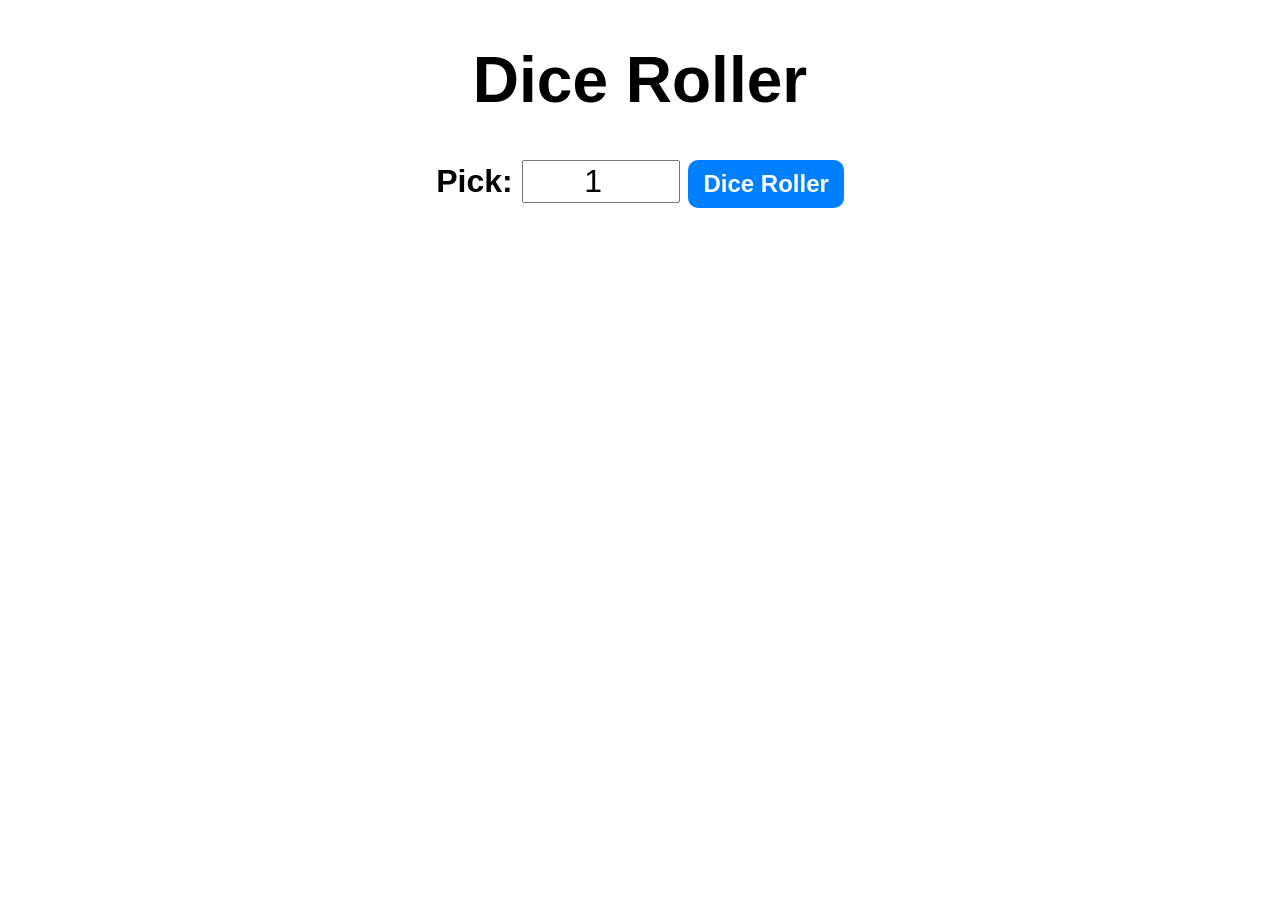
<file: index.html>
<!DOCTYPE html>
<html lang="en">
<head>
    <meta charset="UTF-8">
    <meta name="viewport" content="width=device-width, initial-scale=1.0">
    <title>Dice Roller Website</title>
    <link rel="stylesheet" href="DiceRoller.css">
</head>
<body>
    <div id="container">
        <h1>Dice Roller</h1>
        <label for="userInput">Pick:</label>
        <input type="number" value="1" min="1" id="userInput">
        <button type="button" onclick="runRollBtn()">Dice Roller</button>
        <div id="diceTotal"></div>
        <div id="diceResult"></div>        
        <div id="diceImages"></div>
    </div>
    <script src="DiceRoller.js"></script>
</body>
</html>
</file>
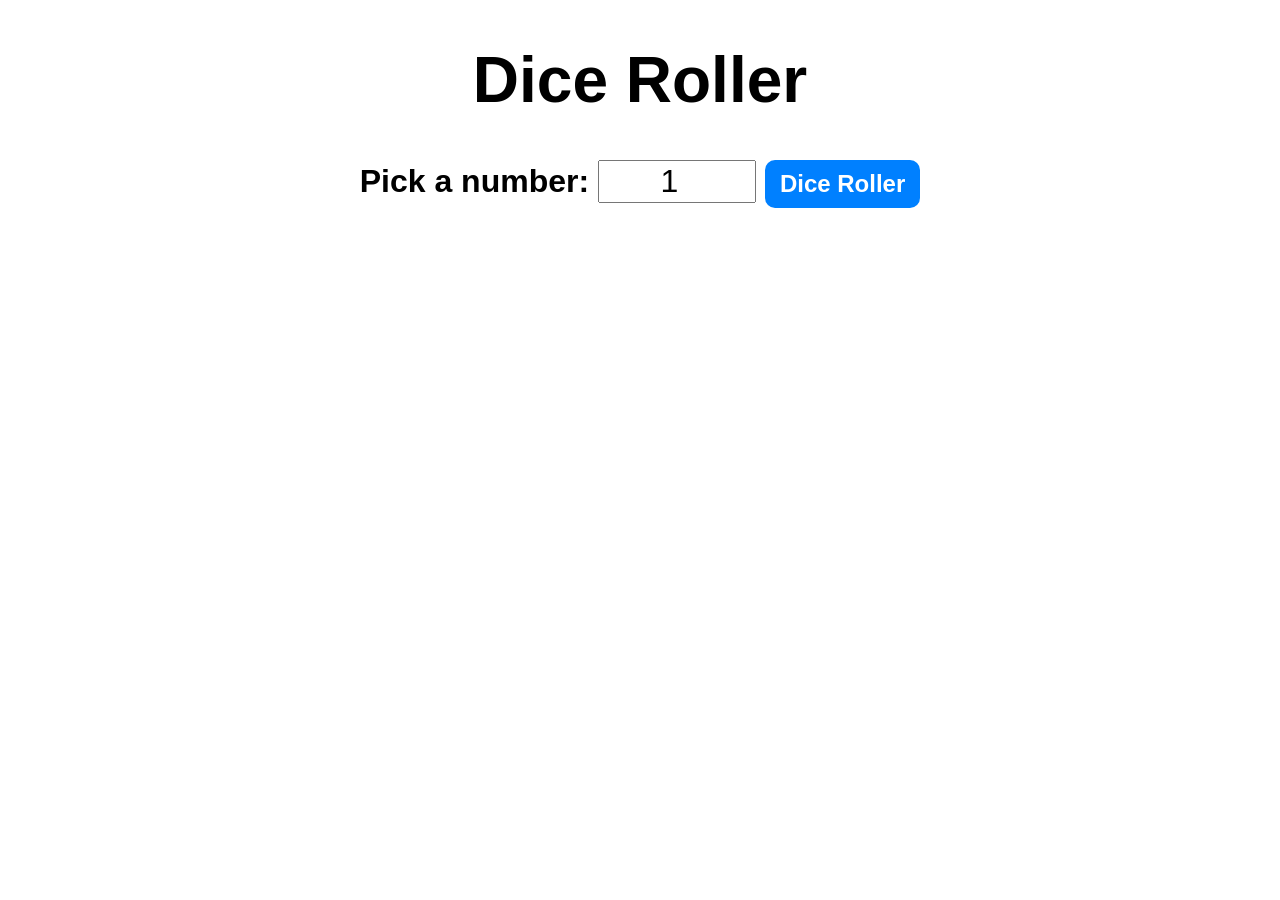
<file: DiceRoller.html>
<!DOCTYPE html>
<html lang="en">
<head>
    <meta charset="UTF-8">
    <meta name="viewport" content="width=device-width, initial-scale=1.0">
    <title>Dice Roller Website</title>
    <link rel="stylesheet" href="DiceRoller.css">
</head>
<body>
    <div id="container">
        <h1>Dice Roller</h1>
        <label for="userInput">Pick a number:</label>
        <input type="number" value="1" min="1" id="userInput">
        <button type="button" onclick="runRollBtn()">Dice Roller</button>
        <div id="diceTotal"></div>
        <div id="diceResult"></div>        
        <div id="diceImages"></div>
    </div>
    <script src="DiceRoller.js"></script>
</body>
</html>
</file>
<file: DiceRoller.css>
#container{
    font-family: arial, sans-serif;
    text-align: center;
    font-size: 2rem;
    font-weight: bold;
}
button{
    font-size: 1.5rem;
    padding: 10px 15px;
    border-radius: 10px;
    border: none;
    background-color: hsl(210, 100%, 50%);
    color: white;
    font-weight: bold;
}
button:hover{
    background-color: hsl(210, 100%, 60%);
}
button:active{
    background-color: hsl(210, 100%, 70%);
}
input{
    font-size: 2rem;
    width: 150px;
    text-align: center;

}
#diceResult{
    margin: 25px;
}
#diceImages img{
    width: 150px;
    margin: 5px;
}
#diceTotal {
    font-style: italic;
    font-weight: lighter;
    font-size: 1.5rem;
    margin-top: 10px;
}
</file>
